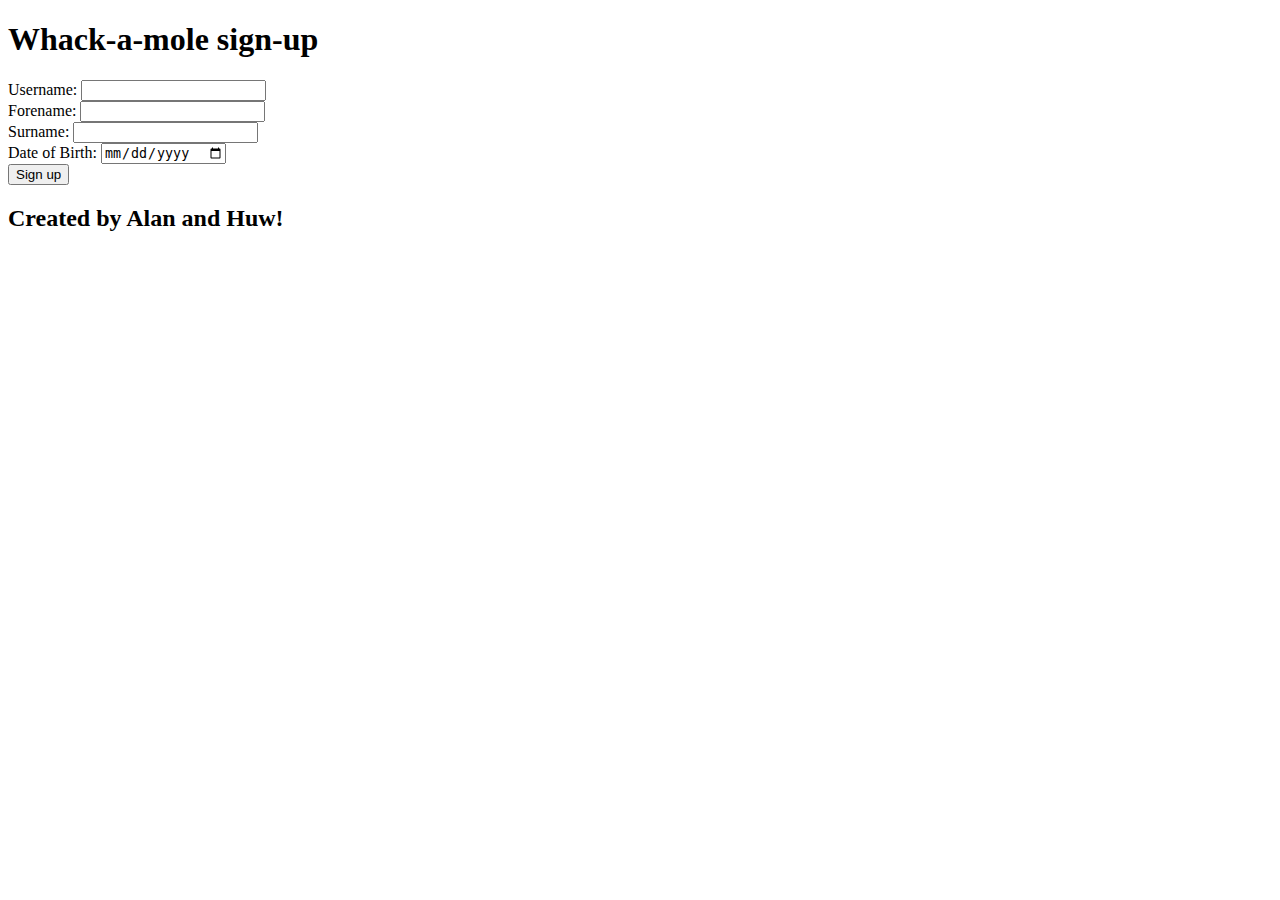
<file: index.html>
<!DOCTYPE html>
<html lang="en">
  <head>
    <meta charset="UTF-8" />
    <meta name="viewport" content="width=device-width, initial-scale=1.0" />
    <meta http-equiv="X-UA-Compatible" content="ie=edge" />
    <link rel="stylesheet" href="index.css" />
    <script src="index.js" defer></script>
    <title>Document</title>
  </head>
  <body>
    <header>
      <h1>Whack-a-mole sign-up</h1>
    </header>
    <main>
      <form id="signup">
        <label>
          Username:
          <input id="username" type="text" required /> </label
        ><br />
        <label>
          Forename:
          <input class="name" id="forename" type="text" required />
          <p class="hide">THAT IS NOT A VALIDFORENAME...........</p> </label
        ><br />
        <label>
          Surname:
          <input class="name" id="surname" type="text" required />
          <p class="hide">
            THAT IS NOT A VALID SURNAME!!!!!!!!!!1!!!!!!!
          </p> </label
        ><br />
        <label>
          Date of Birth:
          <input id="dob" type="date" required /> </label
        ><br />
        <button type="submit">Sign up</button>
      </form>
    </main>
    <footer>
      <h2>Created by Alan and Huw!</h2>
    </footer>
  </body>
</html>
</file>
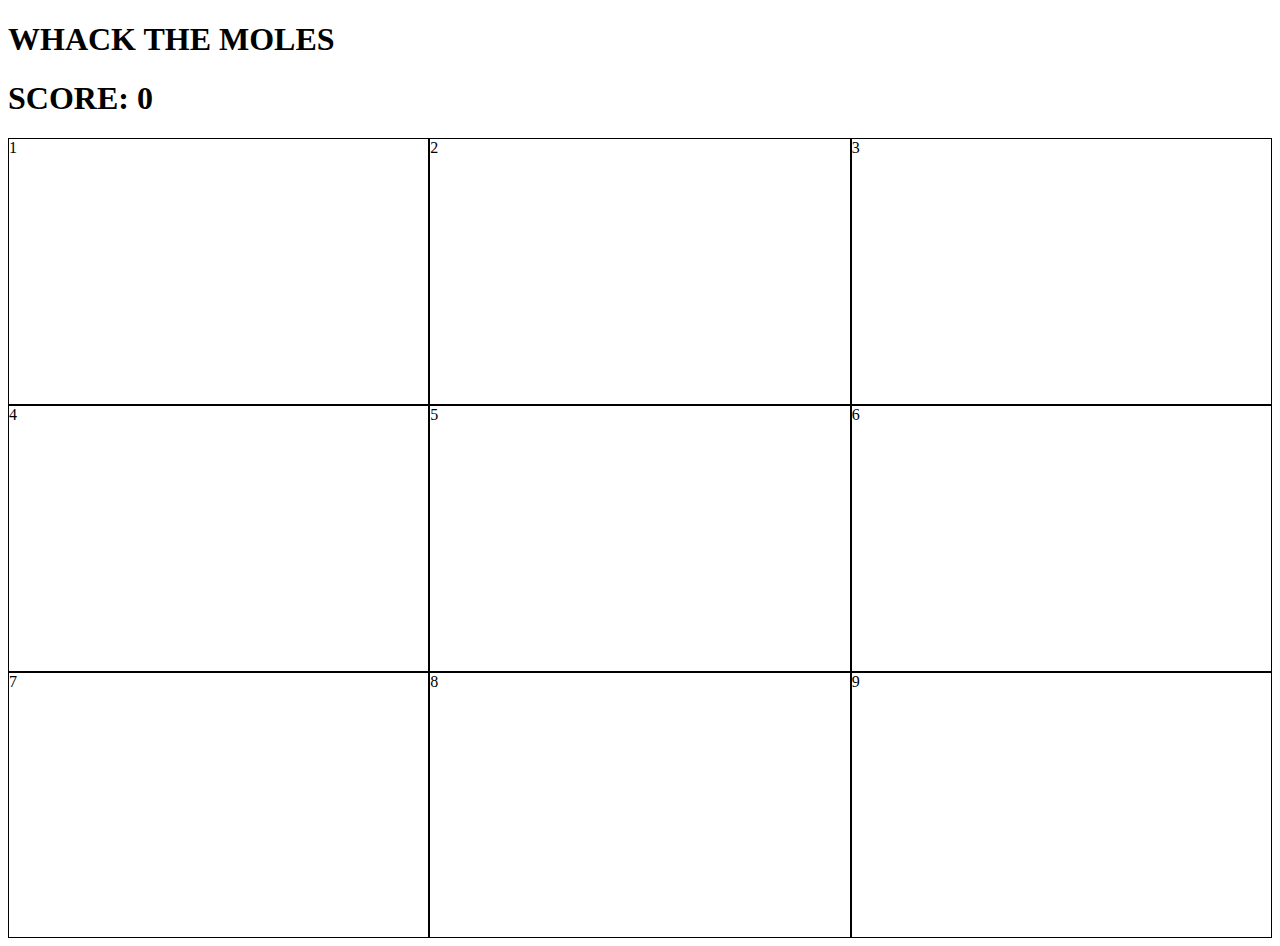
<file: whack-the-moles.html>
<!DOCTYPE html>
<html lang="en">
  <head>
    <meta charset="UTF-8" />
    <meta name="viewport" content="width=device-width, initial-scale=1.0" />
    <meta http-equiv="X-UA-Compatible" content="ie=edge" />
    <link rel="stylesheet" href="whack.css">
    <script src="whack.js" defer></script>
    <title>Document</title>
  </head>
  <body>
    <h1>WHACK THE MOLES</h1>
    <h1>SCORE: <span id="points">0</span></h1>
    <div id="moleGrid" class="molesGrid">
      <div class="grid square1">1</div>
      <div class="grid square2">2</div>
      <div class="grid square3">3</div>
      <div class="grid square4">4</div>
      <div class="grid square5">5</div>
      <div class="grid square6">6</div>
      <div class="grid square7">7</div>
      <div class="grid square8">8</div>
      <div class="grid square9">9</div>
    </div>
  </body>
</html>
</file>
<file: index.css>
.valid {
  background-color: rgb(43, 255, 0);
}

.invalid {
  background-color: rgb(255, 80, 80);
}

p {
  color:  rgb(255, 80, 80);
}

.hide {
  display: none;
}
</file>
<file: whack.css>
.molesGrid {
  display: grid;
  width: 100%;
  height: 100%;
  min-height: 800px;
  background-image: url("https://content.thriveglobal.com/wp-content/uploads/2018/01/landscape1467306664greenlawngarden.jpg?w=1550");
  background-repeat: no-repeat;
  background-size: cover;
  grid-template-columns: 1fr 1fr 1fr;
  grid-template-rows: 1fr 1fr 1fr;
  grid-template-areas: 
    "1 2 3" 
    "4 5 6"
    "7 8 9";
}

.mole {
  background-image: url("[data-uri]");
  background-repeat: no-repeat;
  background-size: cover;
}

.square1 {
  border: 1px solid black;
  grid-area: "1";
}

.square2 {
  border: 1px solid black;
  grid-area: "2";
}
.square3 {
  border: 1px solid black;
  grid-area: "3";
}
.square4 {
  border: 1px solid black;
  grid-area: "4";
}
.square5 {
  border: 1px solid black;
  grid-area: "5";
}
.square6 {
  border: 1px solid black;
  grid-area: "6";
}
.square7 {
  border: 1px solid black;
  grid-area: "7";
}
.square8 {
  border: 1px solid black;
  grid-area: "8";
}
.square9 {
  border: 1px solid black;
  grid-area: "9";
}

.splat {
  background-image: url("https://backgroundcheckall.com/wp-content/uploads/2017/12/blood-splatter-white-background.png");
  background-size: cover;
}
</file>
